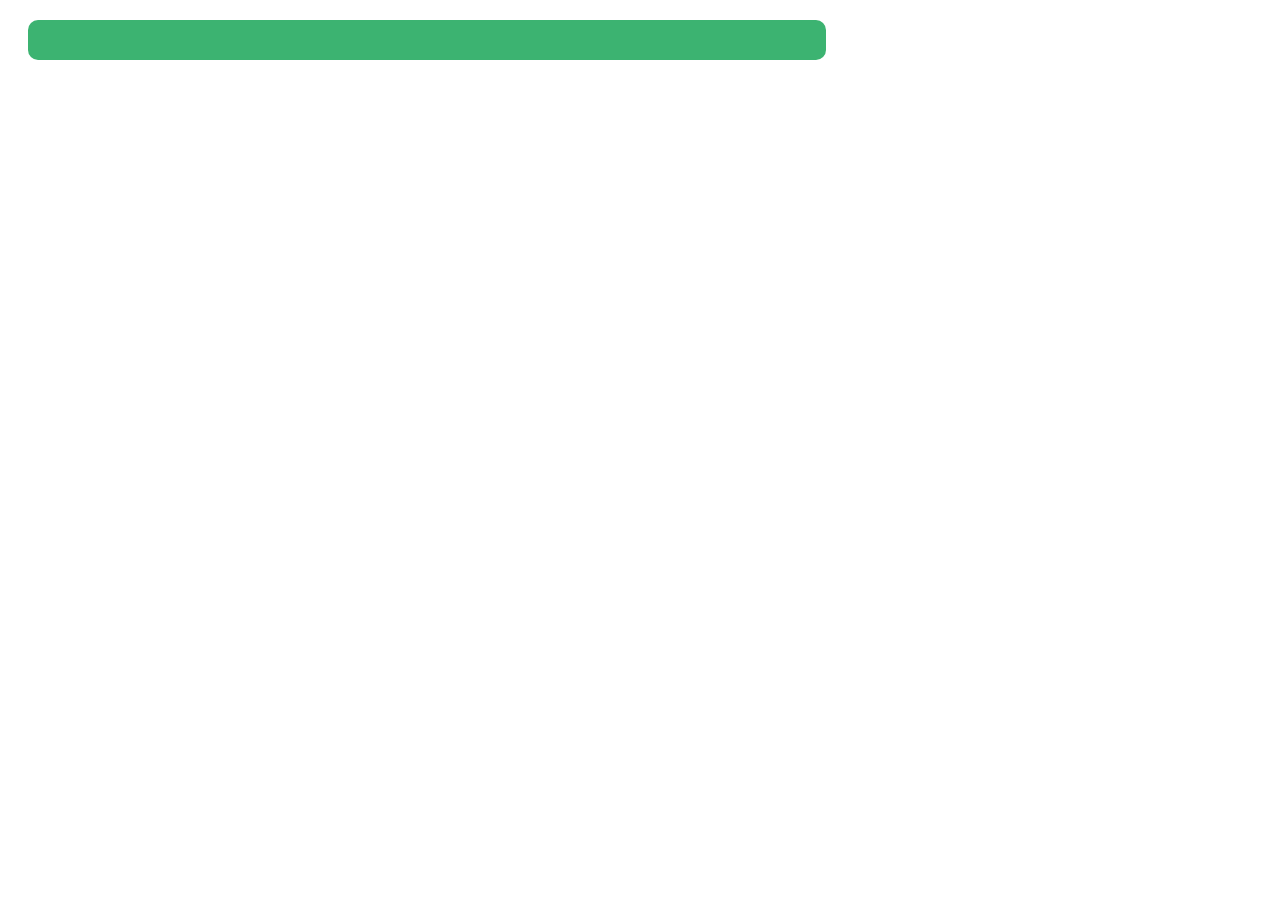
<file: time.html>
<!DOCTYPE html>
<html lang="en">
<head>
  <meta charset="UTF-8">
  <meta name="viewport" content="width=device-width, initial-scale=1.0">
  <title>time</title>
  <link rel="stylesheet" href="./css/time.css">
</head>
<body>
  <div id="clock">
</div>
<script src="./js/time.js"></script>
</body>
</html>
</file>
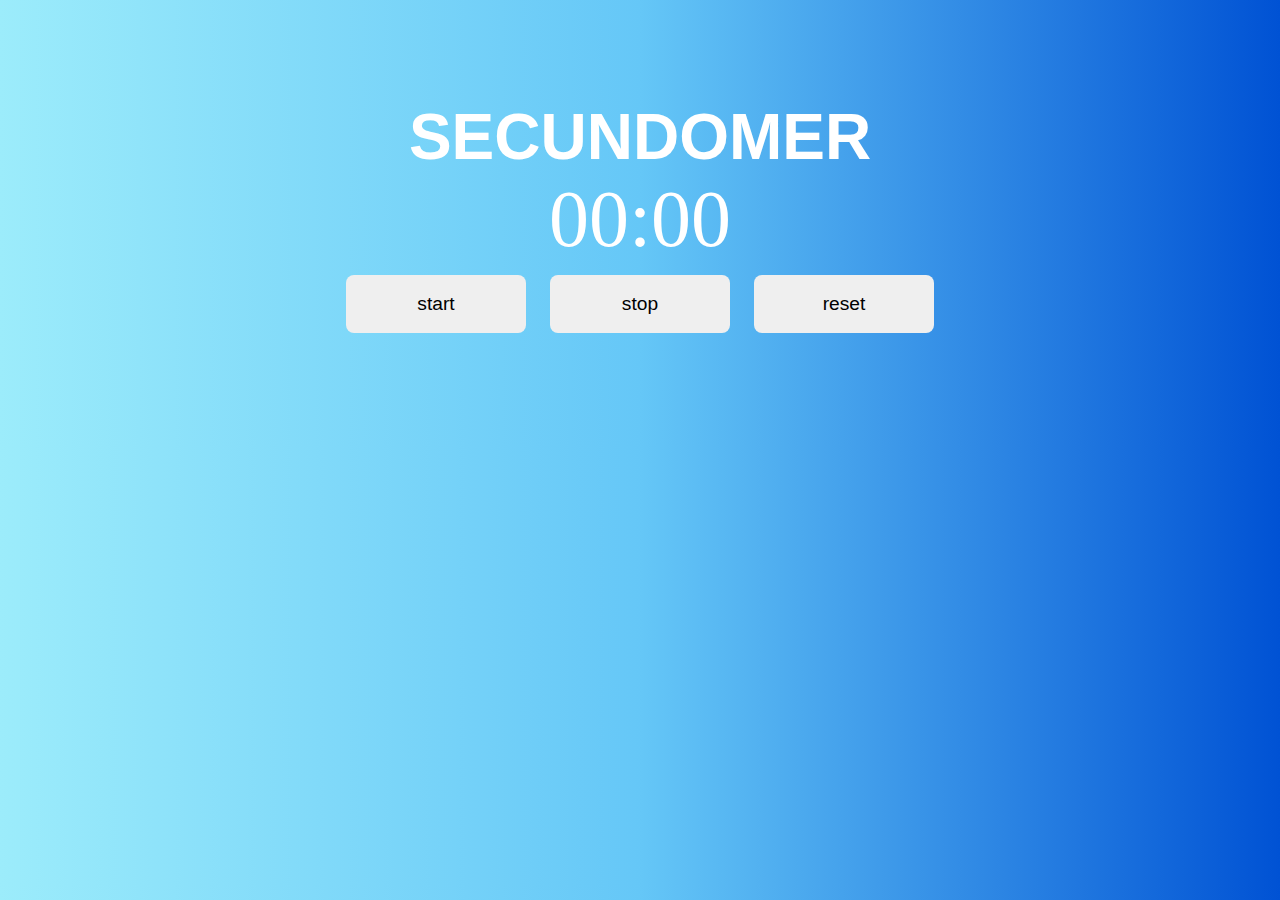
<file: timer.html>
<!DOCTYPE html>
<html lang="en">
<head>
  <meta charset="UTF-8">
  <meta name="viewport" content="width=device-width, initial-scale=1.0">
  <title>Timer</title>
  <link rel="stylesheet" href="./css/timer.css">
</head>
<body>
    <div class="timer">
      <div class="container">
        <h1>SECUNDOMER</h1>
        <p><span id="second">00</span>:<span id="tens">00</span></p>
        <button id="btn-start">start</button>
        <button id="btn-stop">stop</button>
        <button id="btn-reset">reset</button>
    </div>
  </div>
 <script src="./js/timer.js"></script>
</body>
</html>
</file>
<file: css/time.css>
#clock {
  font-family: Arial, Helvetica, sans-serif;
  font-size: 48px;
  color: darkblue;
  background-color: MediumSeaGreen;
  text-align: center;
  margin: 20px;
  padding: 20px;
  border-radius: 10px;
  width: 60%;
}
.time-img{
  height: 50px;
}
</file>
<file: css/timer.css>
*{
    margin: 0;
    padding: 0;
}
body{
    margin: 0%;
    padding: 0%;
    background: linear-gradient(to right, #9cecfb , #65c7f7 , #0052d4);
}
.container{
    margin: 100px auto;
    text-align: center;
}
h1{
    font-size: 4rem;
    color: #fff;
    font-family: Arial, Helvetica, sans-serif;
}
p{
    font-size: 5rem;
    color: #fff;
}
button{
    border: none;
    padding: 18px 10px;
    font-size: 1.2rem;
    width: 180px;
    margin: 10px;
    border-radius: 8px;
    -webkit-border-radius: 8px;
    -moz-border-radius: 8px;
    -ms-border-radius: 8px;
    -o-border-radius: 8px;
}
button:hover{
    cursor: pointer;
    color: #fff;
    border: none;
    transition: 0.5s;
    background-color: #65c7f7;
    -webkit-transition: 0.5s;
    -moz-transition: 0.5s;
    -ms-transition: 0.5s;
    -o-transition: 0.5s;
}
</file>
